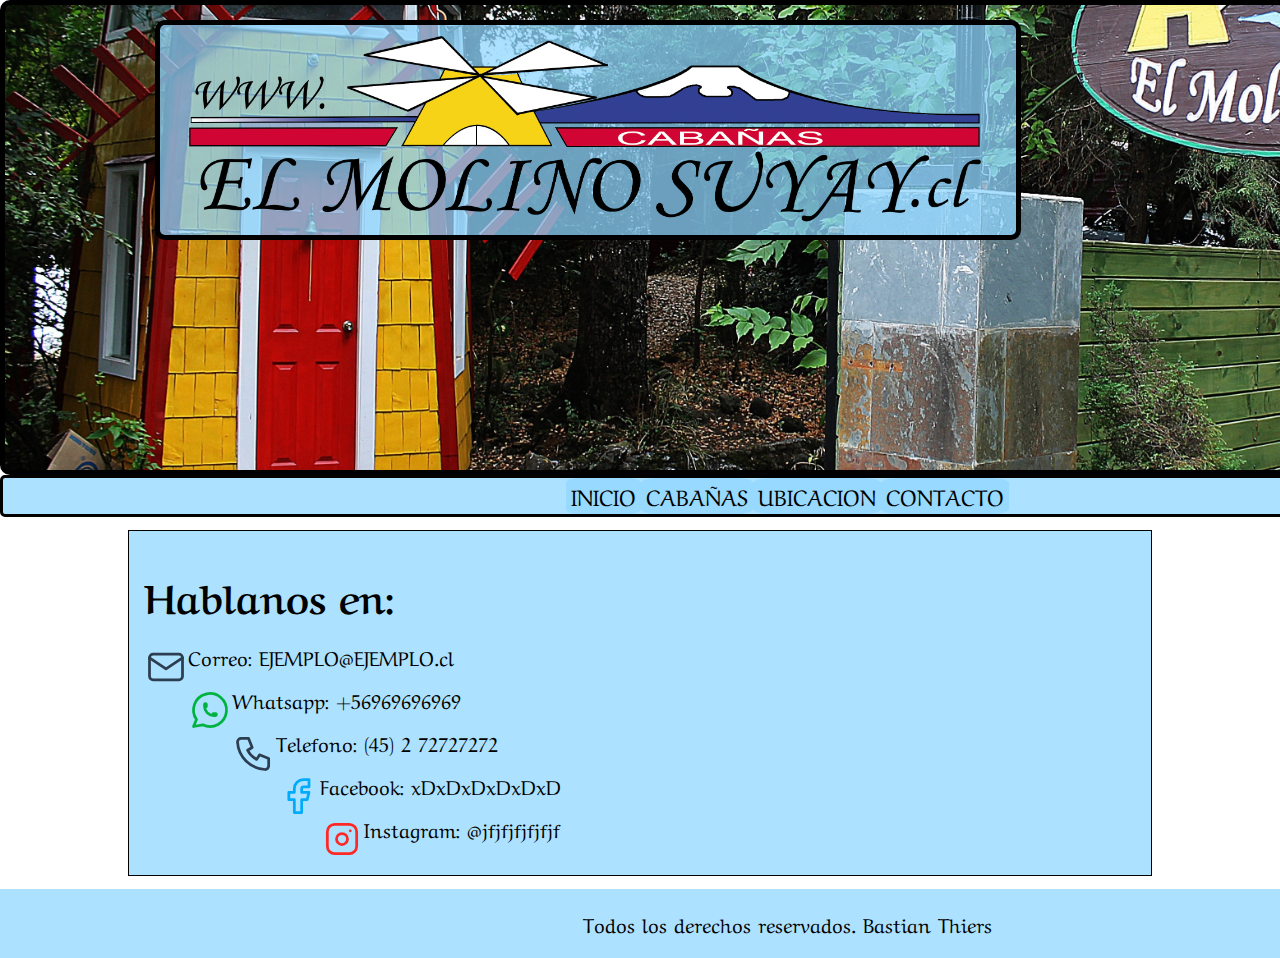
<file: Evalucion_1_Thiers_Mol/contacto.html>
<!DOCTYPE html>
<html lang="en">

<head>
    <meta charset="UTF-8">
    <meta http-equiv="X-UA-Compatible" content="IE=edge">
    <meta name="viewport" content="width=device-width, initial-scale=1.0">
    <link rel="preconnect" href="https://fonts.googleapis.com">
    <link rel="preconnect" href="https://fonts.gstatic.com" crossorigin>
    <link href="https://fonts.googleapis.com/css2?family=Aref+Ruqaa+Ink:wght@400;700&display=swap" rel="stylesheet">
    <link rel="stylesheet" href="css/normalizacion.css">
    <link rel="stylesheet" href="css/estilos.css">
    <link rel="shortcut icon" href="img/LogoPag.png" type="imagen/x-icon">
    <title>El Molino Suyay</title>
</head>

<body>

    <head>
        <section class="encabezado">
            <img class="encabezado-img" src="img/LogoMolino.png" alt="Logo-El-Molino_Suyay" position: top;>
        </section>
    </head>
    <div class="nav-bg">
        <nav class="navegacion-principal">
            <a href="index.html">INICIO</a>
            <a href="cabana.html">CABAÑAS</a>
            <a href="proximamente.html">UBICACION</a>
            <a href="contacto.html">CONTACTO</a>
        </nav>
    </div>




    <section class="contacto">
        <h1>Hablanos en:</h1>
        <svg xmlns="http://www.w3.org/2000/svg" class="cont-icon" width="44" height="44" viewBox="0 0 24 24"
            stroke-width="1.5" stroke="#2c3e50" fill="none" stroke-linecap="round" stroke-linejoin="round">
            <path stroke="none" d="M0 0h24v24H0z" fill="none" />
            <rect x="3" y="5" width="18" height="14" rx="2" />
            <polyline points="3 7 12 13 21 7" />
        </svg>
        <p>Correo: EJEMPLO@EJEMPLO.cl</p>
        <svg xmlns="http://www.w3.org/2000/svg" class="cont-icon" width="44" height="44" viewBox="0 0 24 24"
            stroke-width="1.5" stroke="#00b341" fill="none" stroke-linecap="round" stroke-linejoin="round">
            <path stroke="none" d="M0 0h24v24H0z" fill="none" />
            <path d="M3 21l1.65 -3.8a9 9 0 1 1 3.4 2.9l-5.05 .9" />
            <path
                d="M9 10a0.5 .5 0 0 0 1 0v-1a0.5 .5 0 0 0 -1 0v1a5 5 0 0 0 5 5h1a0.5 .5 0 0 0 0 -1h-1a0.5 .5 0 0 0 0 1" />
        </svg>
        <p>Whatsapp: +56969696969</p>
        <svg xmlns="http://www.w3.org/2000/svg" class="cont-icon" width="44" height="44" viewBox="0 0 24 24"
            stroke-width="1.5" stroke="#2c3e50" fill="none" stroke-linecap="round" stroke-linejoin="round">
            <path stroke="none" d="M0 0h24v24H0z" fill="none" />
            <path
                d="M5 4h4l2 5l-2.5 1.5a11 11 0 0 0 5 5l1.5 -2.5l5 2v4a2 2 0 0 1 -2 2a16 16 0 0 1 -15 -15a2 2 0 0 1 2 -2" />
        </svg>
        <p>Telefono: (45) 2 72727272</p>
        <svg xmlns="http://www.w3.org/2000/svg" class="cont-icon" width="44" height="44" viewBox="0 0 24 24"
            stroke-width="1.5" stroke="#00abfb" fill="none" stroke-linecap="round" stroke-linejoin="round">
            <path stroke="none" d="M0 0h24v24H0z" fill="none" />
            <path d="M7 10v4h3v7h4v-7h3l1 -4h-4v-2a1 1 0 0 1 1 -1h3v-4h-3a5 5 0 0 0 -5 5v2h-3" />
        </svg>
        <p>Facebook: xDxDxDxDxDxD</p>
        <svg xmlns="http://www.w3.org/2000/svg" class="cont-icon" width="44" height="44" viewBox="0 0 24 24"
            stroke-width="1.5" stroke="#ff2825" fill="none" stroke-linecap="round" stroke-linejoin="round">
            <path stroke="none" d="M0 0h24v24H0z" fill="none" />
            <rect x="4" y="4" width="16" height="16" rx="4" />
            <circle cx="12" cy="12" r="3" />
            <line x1="16.5" y1="7.5" x2="16.5" y2="7.501" />
        </svg>
        <p>Instagram: @jfjfjfjfjfjf</p>



    </section>
    <footer class="footer">
        <p>Todos los derechos reservados. Bastian Thiers</p>
    </footer>
</body>

</html>
</file>
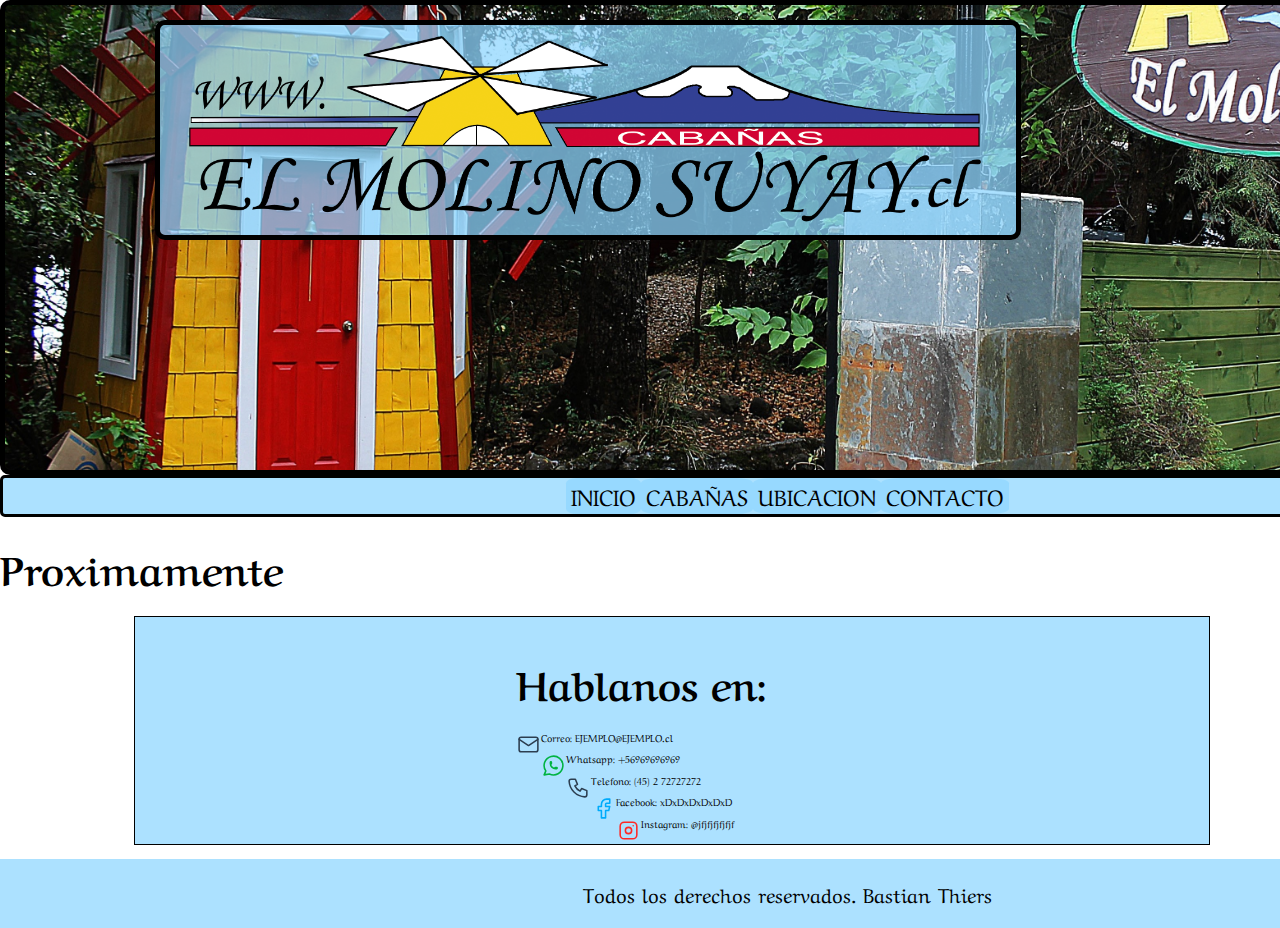
<file: Evalucion_1_Thiers_Mol/proximamente.html>
<!DOCTYPE html>
<html lang="es">

<head>
    <meta charset="UTF-8">
    <meta http-equiv="X-UA-Compatible" content="IE=edge">
    <meta name="viewport" content="width=device-width, initial-scale=1.0">
    <link rel="preconnect" href="https://fonts.googleapis.com">
    <link rel="preconnect" href="https://fonts.gstatic.com" crossorigin>
    <link href="https://fonts.googleapis.com/css2?family=Aref+Ruqaa+Ink:wght@400;700&display=swap" rel="stylesheet">
    <link rel="stylesheet" href="css/normalizacion.css">
    <link rel="stylesheet" href="css/estilos.css">
    <link rel="shortcut icon" href="img/LogoPag.png" type="imagen/x-icon">
    <title>El Molino Suyay</title>
</head>

<body>

    <head>
        <section class="encabezado">
            <img class="encabezado-img" src="img/LogoMolino.png" alt="Logo-El-Molino_Suyay" position: top;>
        </section>
    </head>
    <div class="nav-bg">
        <nav class="navegacion-principal">
            <a href="index.html">INICIO</a>
            <a href="cabana.html">CABAÑAS</a>
            <a href="proximamente.html">UBICACION</a>
            <a href="contacto.html">CONTACTO</a>
        </nav>
    </div>
    <main class="contenedor sombra">

        <h1>Proximamente</h1>


        <section class="contacto">
            <div class="cont-a">
                <h1>Hablanos en:</h1>
                <svg xmlns="http://www.w3.org/2000/svg" class="cont-icon" width="25" height="25" viewBox="0 0 24 24"
                    stroke-width="1.5" stroke="#2c3e50" fill="none" stroke-linecap="round" stroke-linejoin="round">
                    <path stroke="none" d="M0 0h24v24H0z" fill="none" />
                    <rect x="3" y="5" width="18" height="14" rx="2" />
                    <polyline points="3 7 12 13 21 7" />
                </svg>
                <p class="cont-ind">Correo: EJEMPLO@EJEMPLO.cl</p>
                <svg xmlns="http://www.w3.org/2000/svg" class="cont-icon" width="25" height="25" viewBox="0 0 24 24"
                    stroke-width="1.5" stroke="#00b341" fill="none" stroke-linecap="round" stroke-linejoin="round">
                    <path stroke="none" d="M0 0h24v24H0z" fill="none" />
                    <path d="M3 21l1.65 -3.8a9 9 0 1 1 3.4 2.9l-5.05 .9" />
                    <path
                        d="M9 10a0.5 .5 0 0 0 1 0v-1a0.5 .5 0 0 0 -1 0v1a5 5 0 0 0 5 5h1a0.5 .5 0 0 0 0 -1h-1a0.5 .5 0 0 0 0 1" />
                </svg>
                <p class="cont-ind">Whatsapp: +56969696969</p>
                <svg xmlns="http://www.w3.org/2000/svg" class="cont-icon" width="25" height="25" viewBox="0 0 24 24"
                    stroke-width="1.5" stroke="#2c3e50" fill="none" stroke-linecap="round" stroke-linejoin="round">
                    <path stroke="none" d="M0 0h24v24H0z" fill="none" />
                    <path
                        d="M5 4h4l2 5l-2.5 1.5a11 11 0 0 0 5 5l1.5 -2.5l5 2v4a2 2 0 0 1 -2 2a16 16 0 0 1 -15 -15a2 2 0 0 1 2 -2" />
                </svg>
                <p class="cont-ind">Telefono: (45) 2 72727272</p>
                <svg xmlns="http://www.w3.org/2000/svg" class="cont-icon" width="25" height="25" viewBox="0 0 24 24"
                    stroke-width="1.5" stroke="#00abfb" fill="none" stroke-linecap="round" stroke-linejoin="round">
                    <path stroke="none" d="M0 0h24v24H0z" fill="none" />
                    <path d="M7 10v4h3v7h4v-7h3l1 -4h-4v-2a1 1 0 0 1 1 -1h3v-4h-3a5 5 0 0 0 -5 5v2h-3" />
                </svg>
                <p class="cont-ind">Facebook: xDxDxDxDxDxD</p>
                <svg xmlns="http://www.w3.org/2000/svg" class="cont-icon" width="25" height="25" viewBox="0 0 24 24"
                    stroke-width="1.5" stroke="#ff2825" fill="none" stroke-linecap="round" stroke-linejoin="round">
                    <path stroke="none" d="M0 0h24v24H0z" fill="none" />
                    <rect x="4" y="4" width="16" height="16" rx="4" />
                    <circle cx="12" cy="12" r="3" />
                    <line x1="16.5" y1="7.5" x2="16.5" y2="7.501" />
                </svg>
                <p class="cont-ind">Instagram: @jfjfjfjfjfjf</p>
        </section>
    </main>
</body>
<footer class="footer">
    <p>Todos los derechos reservados. Bastian Thiers</p>
</footer>
</body>

</html>
</file>
<file: Evalucion_1_Thiers_Mol/css/estilos.css>
:root {
    /*Paleta de colores*/
    --titulo: rgb(168, 16, 16);
    --parrafo: rgb(31, 2, 2);
    --fondo: rgb(255, 255, 255);
    --blanco: rgb(255, 255, 255);
    --negro: rgba(36, 36, 36, 0.658);
    --celeste: rgba(143, 214, 255, 0.74);
    --rojo: rgba(255, 58, 58, 0.781);

    /*Paleta de tamaños*/
    --tamaño-principal: 33.8rem;
}

html {
    font-size: 70%;
    background-color: var(--fondo);
}

body {
    font-size: 20px;
    font-family: 'Aref Ruqaa Ink', serif;
}

@import url('https://fonts.googleapis.com/css2?family=Aref+Ruqaa+Ink:wght@400;700&display=swap');

.titulo{
    text-align: center;
}
.encabezado {
    background-image: url(../img/Entrada_Molino.JPG);
    background-repeat: no-repeat;
    background-size: cover;
    border: 5px solid rgb(0, 0, 0);
    border-radius: 10px;
    height: 300px;
    padding: 150px;
    padding-top: 15px;
    position: relative;
    width: 120rem;
    margin: 0 auto;
}

.encabezado-img {
    background-repeat: repeat;
    height: 200px;
    background-color: var(--celeste);
    border: 5px solid rgb(0, 0, 0);
    border-radius: 10px;
    padding: 5px;

}

.navegacion-principal {
    background-color: var(--celeste);
    text-align: center;
    display: flex;
    flex-direction: column;
    border: 3px solid rgb(0, 0, 0);
    border-radius: 5px;
    margin: 0 auto;
    width: 140rem;

}

@media (min-width: 450px) {
    .navegacion-principal {
        flex-direction: row;
        justify-content: center;
    }
}

.navegacion-principal a {
    background-color: var(--celeste);
    display: block;
    font-size: 2rem;
    font-weight: 500;
    text-decoration: none;
    color: rgb(0, 0, 0);
    padding: 5px;
    padding-left: 5px;
    padding-right: 5px;
    border-radius: 15%;
}


.navegacion-principal a:hover {
    background-color: rgba(0, 162, 255, 0.76);
}
.contenedor{
    width: 120rem;
    margin: 0 auto;
}
.hero {
    border: 3px solid rgb(0, 0, 0);
    border-radius: 5px;
    padding-top: 15px;
    padding-bottom: 15px;
    height: 325px;
    margin-top: 1%;
    margin-left: 10%;
    margin-right: 10%;
}

.hex {
    width: 150px;
    height: 86px;
    background-color: #ccc;
    background-repeat: no-repeat;
    background-position: 50% 50%;
    background-size: auto 173px;
    position: relative;
    float: left;
    margin: 25px 5px;
    text-align: center;
    zoom: 2;
}

.hex.hex-gap {
    margin-left: 86px;
}

.hex a {
    display: block;
    width: 100%;
    height: 100%;
    text-indent: -9999em;
    position: absolute;
    top: 0;
    left: 0;
}

.hex .corner-1,
.hex .corner-2 {
    position: absolute;
    top: 0;
    left: 0;
    width: 100%;
    height: 100%;
    background: inherit;
    z-index: -2;
    overflow: hidden;
    backface-visibility: hidden;
}

.hex .corner-1 {
    z-index: -1;
    transform: rotate(60deg);
}

.hex .corner-2 {
    transform: rotate(-60deg);
}

.hex .corner-1:before,
.hex .corner-2:before {
    width: 173px;
    height: 173px;
    content: '';
    position: absolute;
    background: inherit;
    top: 0;
    left: 0;
    z-index: 1;
    background: inherit;
    background-repeat: no-repeat;
    backface-visibility: hidden;
}

.hex .corner-1:before {
    transform: rotate(-60deg) translate(-87px, 0px);
    transform-origin: 0 0;
}

.hex .corner-2:before {
    transform: rotate(60deg) translate(-48px, -11px);
    bottom: 0;
}

/* Custom styles*/
.hex .inner {
    color: #eee;
}

.hex.hex-1 {
    background: #74cddb;
}

.hex.hex-2 {
    background: #f5c53c;
}

.hex.hex-3 {
    background: #80b971;
}

.icons {
    text-align: center;
    flex-direction: column;
    justify-content: space-evenly;
}

.icons-g {
    background-color: var(--celeste);
    font-size: 2rem;
    font-weight: 500;
    border: 3px solid rgb(0, 0, 0);
    border-radius: 5px;
    padding: 5px;
}

.descripcion {
    margin-left: 12%;
    margin-right: 12%;
    
}
.descripcion a{
    text-decoration: none;
    color: black;
}
.des {
    background-repeat: no-repeat;
    background-size: cover;
    border-radius: 10px;
    padding: 15px;
    padding-top: 25px;
    height: 300px;
}
    
.des-der-img {
    background-repeat: repeat;
    height: 250px;
    border: 5px solid rgb(0, 0, 0);
    border-radius: 60%;
    position: relative;
    float: right;
    margin: 15px;
}

.des-der-txt {
    background-repeat: no-repeat;
    display: flex;
    flex-direction: column;
    position: right;
    border-radius: 20px;
    background-color: #b5f5ff80;
    padding: 9px;
}

.des-izq-img {
    background-repeat: repeat;
    height: 250px;
    border: 5px solid rgb(0, 0, 0);
    border-radius: 60%;
    position: relative;
    float: left;
    margin: 15px;
}

.des-izq-txt {
    background-repeat: no-repeat;
    display: flex;
    flex-direction: column;
    border-radius: 20px;
    background-color: #b5f5ff80;
    padding: 9px;
}
.arce {
    margin-left: 12%;
    margin-right: 12%;
    
}
.arce-1 {
    background-repeat: no-repeat;
    background-size: cover;
    border-radius: 10px;
    padding: 15px;
    padding-top: 25px;
    height: 300px;
}
    
.arce-der-img {
    background-repeat: repeat;
    height: 250px;
    border: 5px solid rgb(0, 0, 0);
    border-radius: 6%;
    position: relative;
    float: right;
    margin: 15px;
}

.arce-der-txt {
    background-repeat: no-repeat;
    display: flex;
    flex-direction: column;
    position: right;
    border-radius: 20px;
    background-color: #b5f5ff80;
    padding: 9px;
}

.arce-izq-img {
    background-repeat: repeat;
    height: 250px;
    border: 5px solid rgb(0, 0, 0);
    border-radius: 6%;
    position: relative;
    float: left;
    margin: 15px;
}

.arce-izq-txt {
    background-repeat: no-repeat;
    display: flex;
    flex-direction: column;
    border-radius: 20px;
    background-color: #b5f5ff80;
    padding: 9px;
}
.final{
    background-image: url(../img/Ortencias_2.JPG);
    background-repeat: no-repeat;
    background-size: cover;
    border: 5px solid rgb(0, 0, 0);
    border-radius: 10px;
    height: 500px;
    position: relative;
    color: var(--blanco);
    margin-left: 12%;
    margin-right: 12%;
}
.contacto{
    margin-left: 10%;
    margin-right: 10%;
    margin-top: 1%;
    margin-bottom: 1%;
    background-color: var(--celeste);
    padding: 15px;
    border: 1px solid rgb(0, 0, 0);
    justify-content: center;


}
.cont-a{
    margin-left: 35%;
    width: 500px;
    height: 170px;
    
}
.cont-icon{
    float: left;
}
.cont-ind{
    
    font-size: 10px;
}

.cont-img{
    width: 500px;
    height: 150px;
    background-repeat: repeat;
    border: 5px solid rgb(0, 0, 0);
    border-radius: 5px;
    position: relative;
    margin: 15px;
}
.footer {
    text-align: center;
    padding: 3px;
    background-color: var(--celeste);
    color: rgb(0, 0, 0);
    width: 140rem;
    margin: 0 auto;

}
</file>
<file: Evalucion_1_Thiers_Mol/css/normalizacion.css>
/*! normalize.css v8.0.1 | MIT License | github.com/necolas/normalize.css */

/* Document
   ========================================================================== */

/**
 * 1. Correct the line height in all browsers.
 * 2. Prevent adjustments of font size after orientation changes in iOS.
 */

 html {
    line-height: 1.15; /* 1 */
    -webkit-text-size-adjust: 100%; /* 2 */
  }
  
  /* Sections
     ========================================================================== */
  
  /**
   * Remove the margin in all browsers.
   */
  
  body {
    margin: 0;
  }
  
  /**
   * Render the `main` element consistently in IE.
   */
  
  main {
    display: block;
  }
  
  /**
   * Correct the font size and margin on `h1` elements within `section` and
   * `article` contexts in Chrome, Firefox, and Safari.
   */
  
  h1 {
    font-size: 2em;
    margin: 0.67em 0;
  }
  
  /* Grouping content
     ========================================================================== */
  
  /**
   * 1. Add the correct box sizing in Firefox.
   * 2. Show the overflow in Edge and IE.
   */
  
  hr {
    box-sizing: content-box; /* 1 */
    height: 0; /* 1 */
    overflow: visible; /* 2 */
  }
  
  /**
   * 1. Correct the inheritance and scaling of font size in all browsers.
   * 2. Correct the odd `em` font sizing in all browsers.
   */
  
  pre {
    font-family: monospace, monospace; /* 1 */
    font-size: 1em; /* 2 */
  }
  
  /* Text-level semantics
     ========================================================================== */
  
  /**
   * Remove the gray background on active links in IE 10.
   */
  
  a {
    background-color: transparent;
  }
  
  /**
   * 1. Remove the bottom border in Chrome 57-
   * 2. Add the correct text decoration in Chrome, Edge, IE, Opera, and Safari.
   */
  
  abbr[title] {
    border-bottom: none; /* 1 */
    text-decoration: underline; /* 2 */
    text-decoration: underline dotted; /* 2 */
  }
  
  /**
   * Add the correct font weight in Chrome, Edge, and Safari.
   */
  
  b,
  strong {
    font-weight: bolder;
  }
  
  /**
   * 1. Correct the inheritance and scaling of font size in all browsers.
   * 2. Correct the odd `em` font sizing in all browsers.
   */
  
  code,
  kbd,
  samp {
    font-family: monospace, monospace; /* 1 */
    font-size: 1em; /* 2 */
  }
  
  /**
   * Add the correct font size in all browsers.
   */
  
  small {
    font-size: 80%;
  }
  
  /**
   * Prevent `sub` and `sup` elements from affecting the line height in
   * all browsers.
   */
  
  sub,
  sup {
    font-size: 75%;
    line-height: 0;
    position: relative;
    vertical-align: baseline;
  }
  
  sub {
    bottom: -0.25em;
  }
  
  sup {
    top: -0.5em;
  }
  
  /* Embedded content
     ========================================================================== */
  
  /**
   * Remove the border on images inside links in IE 10.
   */
  
  img {
    border-style: none;
  }
  
  /* Forms
     ========================================================================== */
  
  /**
   * 1. Change the font styles in all browsers.
   * 2. Remove the margin in Firefox and Safari.
   */
  
  button,
  input,
  optgroup,
  select,
  textarea {
    font-family: inherit; /* 1 */
    font-size: 100%; /* 1 */
    line-height: 1.15; /* 1 */
    margin: 0; /* 2 */
  }
  
  /**
   * Show the overflow in IE.
   * 1. Show the overflow in Edge.
   */
  
  button,
  input { /* 1 */
    overflow: visible;
  }
  
  /**
   * Remove the inheritance of text transform in Edge, Firefox, and IE.
   * 1. Remove the inheritance of text transform in Firefox.
   */
  
  button,
  select { /* 1 */
    text-transform: none;
  }
  
  /**
   * Correct the inability to style clickable types in iOS and Safari.
   */
  
  button,
  [type="button"],
  [type="reset"],
  [type="submit"] {
    -webkit-appearance: button;
  }
  
  /**
   * Remove the inner border and padding in Firefox.
   */
  
  button::-moz-focus-inner,
  [type="button"]::-moz-focus-inner,
  [type="reset"]::-moz-focus-inner,
  [type="submit"]::-moz-focus-inner {
    border-style: none;
    padding: 0;
  }
  
  /**
   * Restore the focus styles unset by the previous rule.
   */
  
  button:-moz-focusring,
  [type="button"]:-moz-focusring,
  [type="reset"]:-moz-focusring,
  [type="submit"]:-moz-focusring {
    outline: 1px dotted ButtonText;
  }
  
  /**
   * Correct the padding in Firefox.
   */
  
  fieldset {
    padding: 0.35em 0.75em 0.625em;
  }
  
  /**
   * 1. Correct the text wrapping in Edge and IE.
   * 2. Correct the color inheritance from `fieldset` elements in IE.
   * 3. Remove the padding so developers are not caught out when they zero out
   *    `fieldset` elements in all browsers.
   */
  
  legend {
    box-sizing: border-box; /* 1 */
    color: inherit; /* 2 */
    display: table; /* 1 */
    max-width: 100%; /* 1 */
    padding: 0; /* 3 */
    white-space: normal; /* 1 */
  }
  
  /**
   * Add the correct vertical alignment in Chrome, Firefox, and Opera.
   */
  
  progress {
    vertical-align: baseline;
  }
  
  /**
   * Remove the default vertical scrollbar in IE 10+.
   */
  
  textarea {
    overflow: auto;
  }
  
  /**
   * 1. Add the correct box sizing in IE 10.
   * 2. Remove the padding in IE 10.
   */
  
  [type="checkbox"],
  [type="radio"] {
    box-sizing: border-box; /* 1 */
    padding: 0; /* 2 */
  }
  
  /**
   * Correct the cursor style of increment and decrement buttons in Chrome.
   */
  
  [type="number"]::-webkit-inner-spin-button,
  [type="number"]::-webkit-outer-spin-button {
    height: auto;
  }
  
  /**
   * 1. Correct the odd appearance in Chrome and Safari.
   * 2. Correct the outline style in Safari.
   */
  
  [type="search"] {
    -webkit-appearance: textfield; /* 1 */
    outline-offset: -2px; /* 2 */
  }
  
  /**
   * Remove the inner padding in Chrome and Safari on macOS.
   */
  
  [type="search"]::-webkit-search-decoration {
    -webkit-appearance: none;
  }
  
  /**
   * 1. Correct the inability to style clickable types in iOS and Safari.
   * 2. Change font properties to `inherit` in Safari.
   */
  
  ::-webkit-file-upload-button {
    -webkit-appearance: button; /* 1 */
    font: inherit; /* 2 */
  }
  
  /* Interactive
     ========================================================================== */
  
  /*
   * Add the correct display in Edge, IE 10+, and Firefox.
   */
  
  details {
    display: block;
  }
  
  /*
   * Add the correct display in all browsers.
   */
  
  summary {
    display: list-item;
  }
  
  /* Misc
     ========================================================================== */
  
  /**
   * Add the correct display in IE 10+.
   */
  
  template {
    display: none;
  }
  
  /**
   * Add the correct display in IE 10.
   */
  
  [hidden] {
    display: none;
  }
</file>
